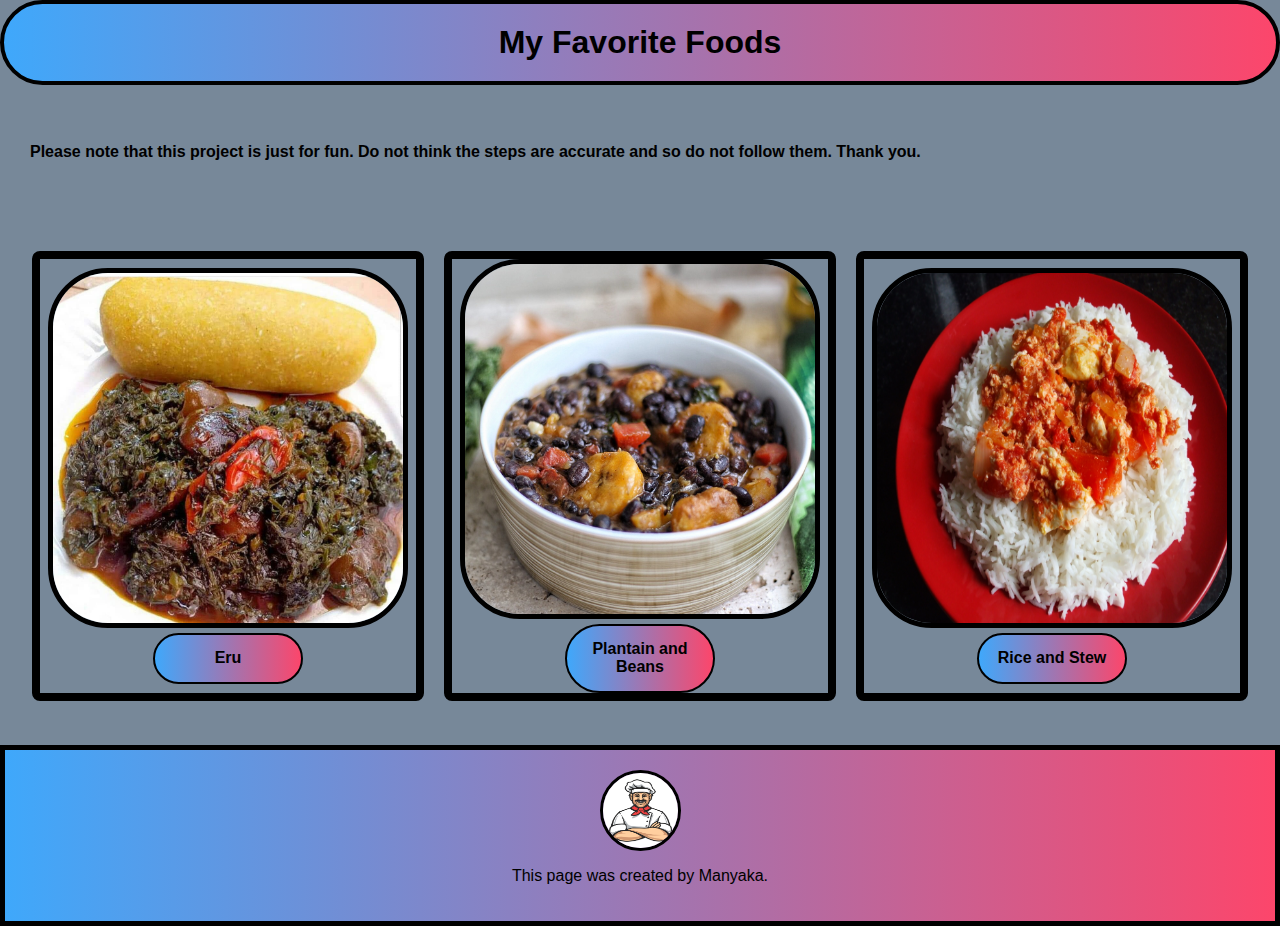
<file: index.html>
<!DOCTYPE html>
<html lang="en">

<head>
    <meta charset="UTF-8">
    <meta http-equiv="X-UA-Compatible" content="IE=edge">
    <meta name="viewport" content="width=device-width, initial-scale=1.0">
    <title>Odin Project Recipes</title>
    <!-- linking the style sheet to the recipe page -->
    <link rel="stylesheet" href="styles.css" />
</head>

<body>

    <h1 class="topic">My Favorite Foods</h1>

    <p class="first-line">Please note that this project is just for fun. Do not think the steps are accurate and so do
        not follow them. Thank you.</p>
    <div class="food">

        <div class="item">
            <a href="./recipes/eru.html" target="_blank" rel="noopener noreferrer"><img src="images/eru.jpg"
                    alt="Picture of a plate of eru" class="picture"></a>
            <div class="button">
                <button>
                    <p><a href="./recipes/eru.html" target="_blank" rel="noopener noreferrer">Eru</a></p>
                </button>
            </div>
        </div>

        <div class="item">
            <a href="./recipes/plantainandbeans.html" target="_blank" rel="noopener noreferrer"><img
                    src="images/plantain.jpeg" alt="Picture of a plate of plantain and beans" class="picture"></a>
            <div class="button">
                <button>
                    <p><a href="./recipes/plantainandbeans.html" target="_blank" rel="noopener noreferrer">Plantain and
                            Beans</a></p>
                </button>
            </div>
        </div>

        <div class="item">
            <a href="./recipes/riceandstew.html" target="_blank" rel="noopener noreferrer"><img
                    src="images/riceandstew.webp" alt="Picture of a plate of Rice and Stew" class="picture"></a>
            <div class="button">
                <button>
                    <p><a href="./recipes/riceandstew.html" target="_blank" rel="noopener noreferrer">Rice and Stew</a>
                    </p>
                </button>
            </div>
        </div>

    </div>
    <footer>
        <img src="images/chef.jpeg" alt="Picture of a chef" class="picture2">
        <p class="last-line">This page was created by Manyaka. </p>
    </footer>
</body>

</html>
</file>
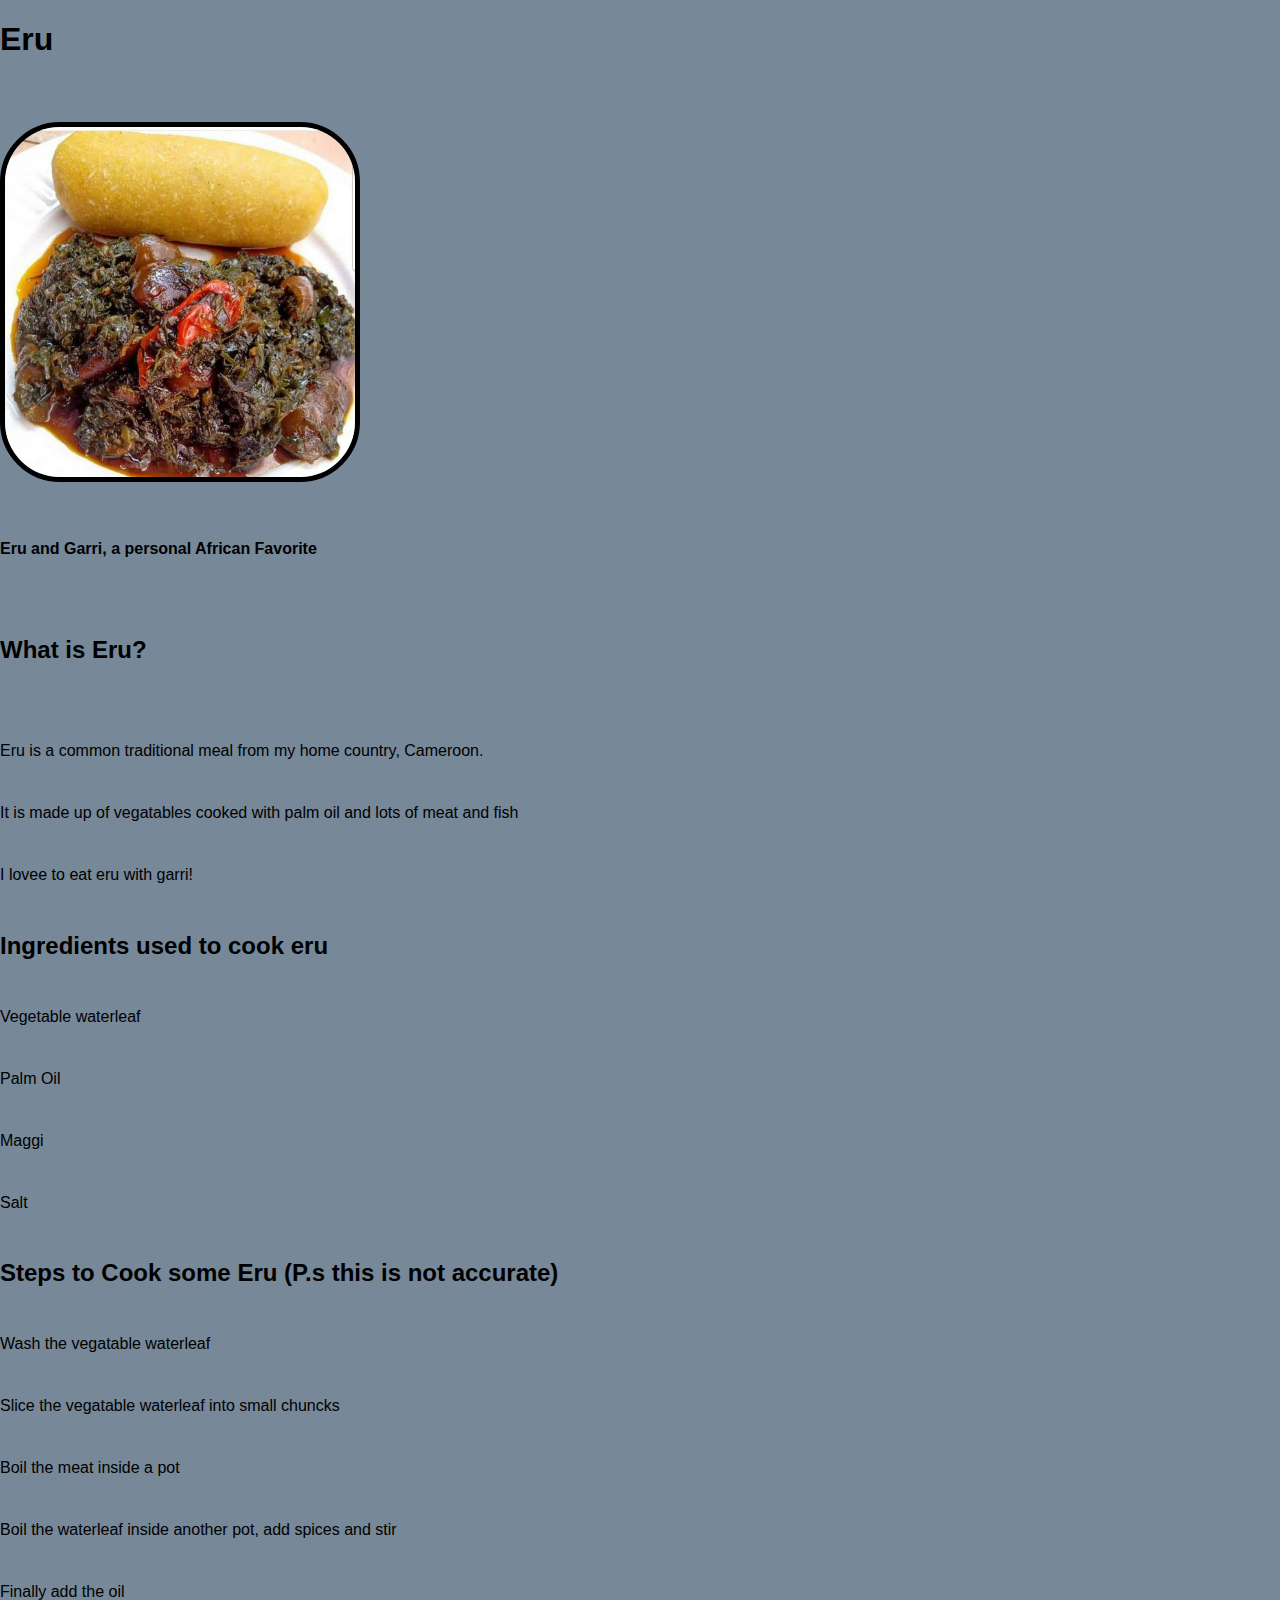
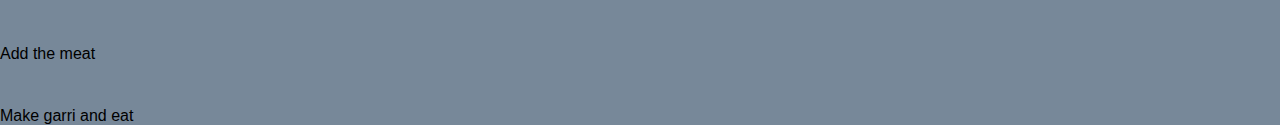
<file: recipes/eru.html>
<!DOCTYPE html>
<html lang="en">

<head>
    <meta charset="UTF-8">
    <meta http-equiv="X-UA-Compatible" content="IE=edge">
    <meta name="viewport" content="width=device-width, initial-scale=1.0">
    <title>Eru recipe</title>
    <!-- linking the style sheet to the recipe page -->
    <link rel="stylesheet" href="../styles.css" />
</head>

<body>
    <h1>Eru</h1>
    <br>
    <img src="../images/eru.jpg" alt="Picture of a plate of eru" class="picture">
    <br>
    <p><b>Eru and Garri, a personal African Favorite</b></p>
    <br>
    <!-- Brief description of eru -->
    <h2>What is Eru?</h2>
    <br>
    <p>Eru is a common traditional meal from my home country, Cameroon.</p>
    <p>It is made up of vegatables cooked with palm oil and lots of meat and fish</p>
    <p>I lovee to eat eru with garri!</p>
    <!-- Ingredients used to cook eru -->
    <h2>Ingredients used to cook eru</h2>
    
        <p>Vegetable waterleaf</p>
        <p>Palm Oil</p>
        <p>Maggi</p>
        <p>Salt</p>
    
    <!-- Steps to cook Eru -->
    <h2>Steps to Cook some Eru (P.s this is not accurate)</h2>
        <p>Wash the vegatable waterleaf</p>
        <p>Slice the vegatable waterleaf into small chuncks</p>
        <p>Boil the meat inside a pot</p>
        <p>Boil the waterleaf inside another pot, add spices and stir</p>
        <p>Finally add the oil</p>
        <p>Add the meat</p>
        <p>Make garri and eat</p>
    
</body>

</html>
</file>
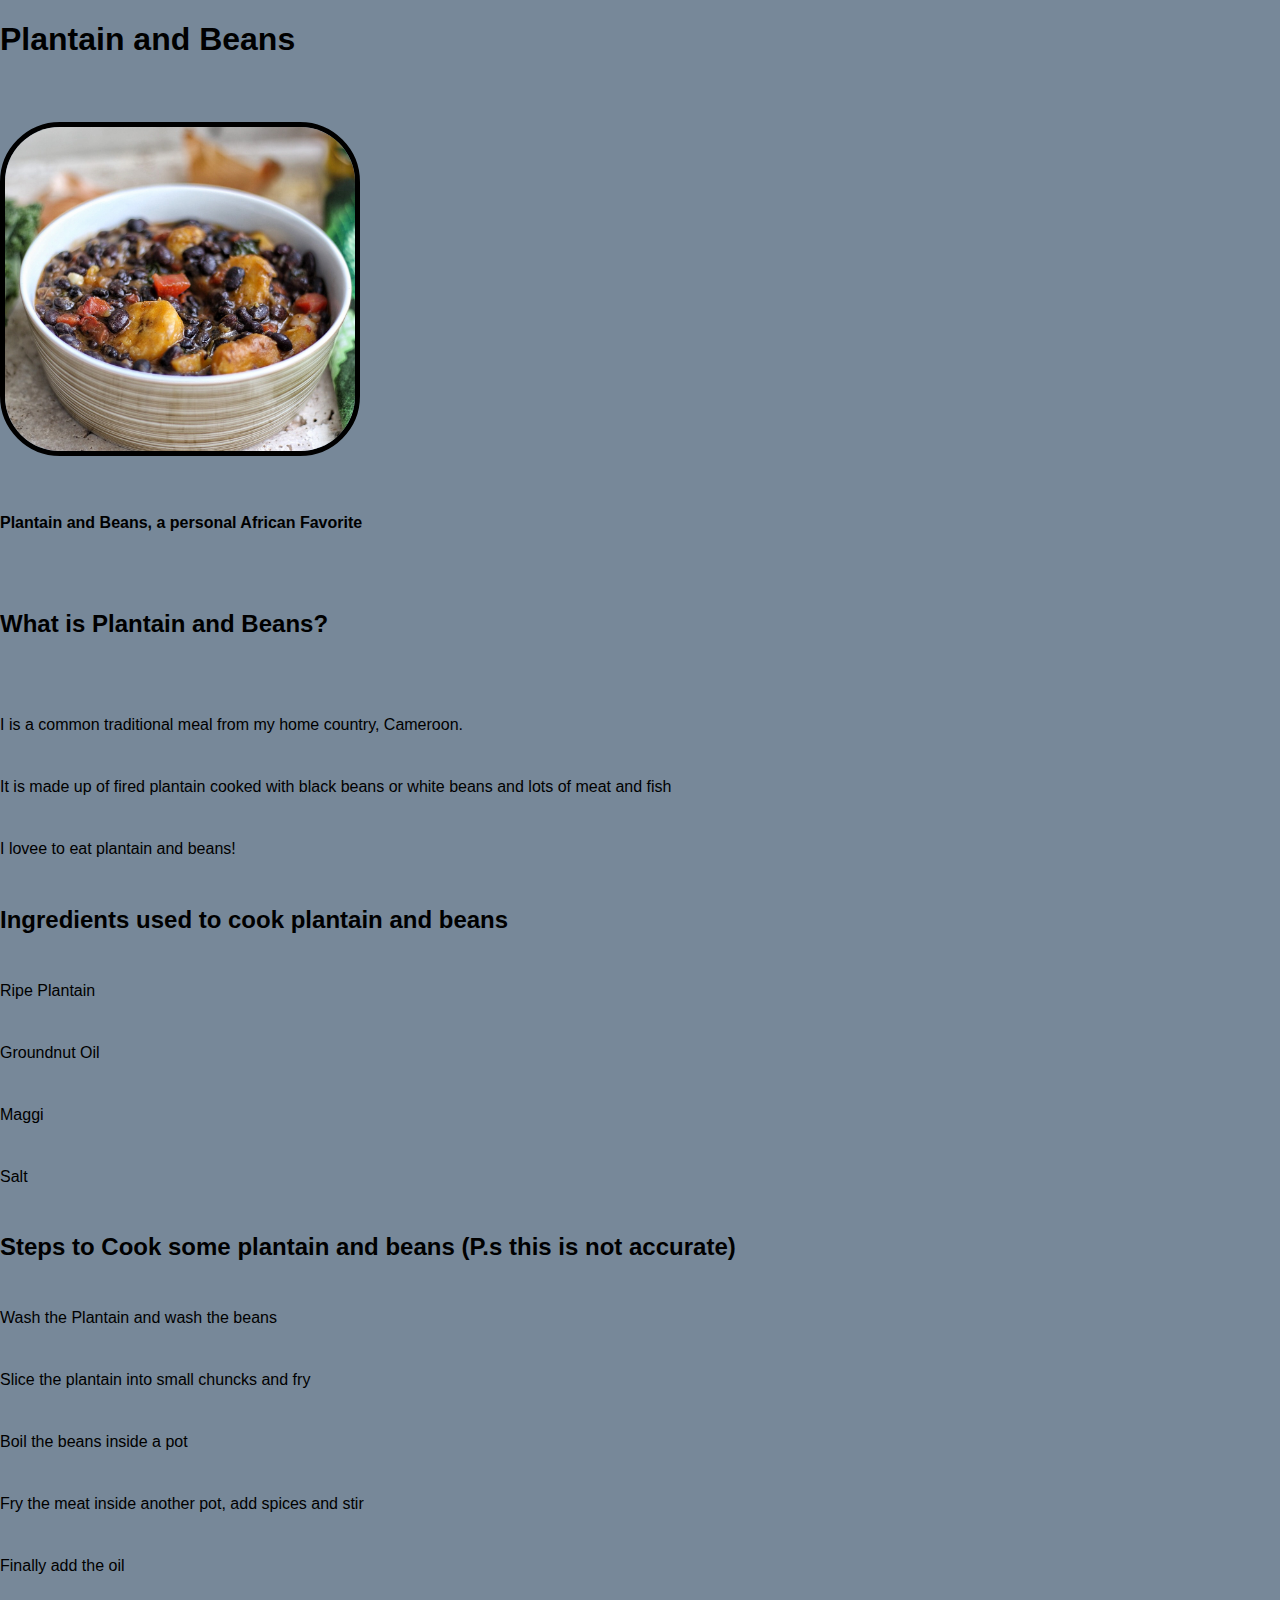
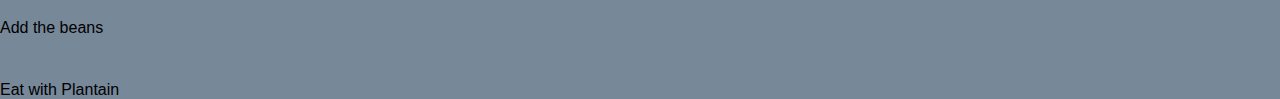
<file: recipes/plantainandbeans.html>
<!DOCTYPE html>
<html lang="en">

<head>
    <meta charset="UTF-8">
    <meta http-equiv="X-UA-Compatible" content="IE=edge">
    <meta name="viewport" content="width=device-width, initial-scale=1.0">
    <title>Plantain and Beans recipe</title>
    <!-- linking the style sheet to the recipe page -->
    <link rel="stylesheet" href="../styles.css" />
</head>

<body>
    <h1>Plantain and Beans</h1>
    <br>
    <img src="../images/plantain.jpeg" alt="Picture of a plate of plantain and beans" class="picture">
    <br>
    <p><b>Plantain and Beans, a personal African Favorite</b></p>
    <br>
    <!-- Brief description of plantain and beans
     -->
    <h2>What is Plantain and Beans?</h2>
    <br>
    <p>I is a common traditional meal from my home country, Cameroon.</p>
    <p>It is made up of fired plantain cooked with black beans or white beans and lots of meat and fish</p>
    <p>I lovee to eat plantain and beans!</p>
    <!-- Ingredients used to cook plantain and beans
     -->
    <h2>Ingredients used to cook plantain and beans

    </h2>
    
        <p>Ripe Plantain</p>
        <p>Groundnut Oil</p>
        <p>Maggi</p>
        <p>Salt</p>
    
    <!-- Steps to cook plantain and beans
     -->
    <h2>Steps to Cook some plantain and beans
        (P.s this is not accurate)</h2>
    
        <p>Wash the Plantain and wash the beans</p>
        <p>Slice the plantain into small chuncks and fry</p>
        <p>Boil the beans inside a pot</p>
        <p>Fry the meat inside another pot, add spices and stir</p>
        <p>Finally add the oil</p>
        <p>Add the beans</p>
        <p>Eat with Plantain</p>
    
</body>

</html>
</file>
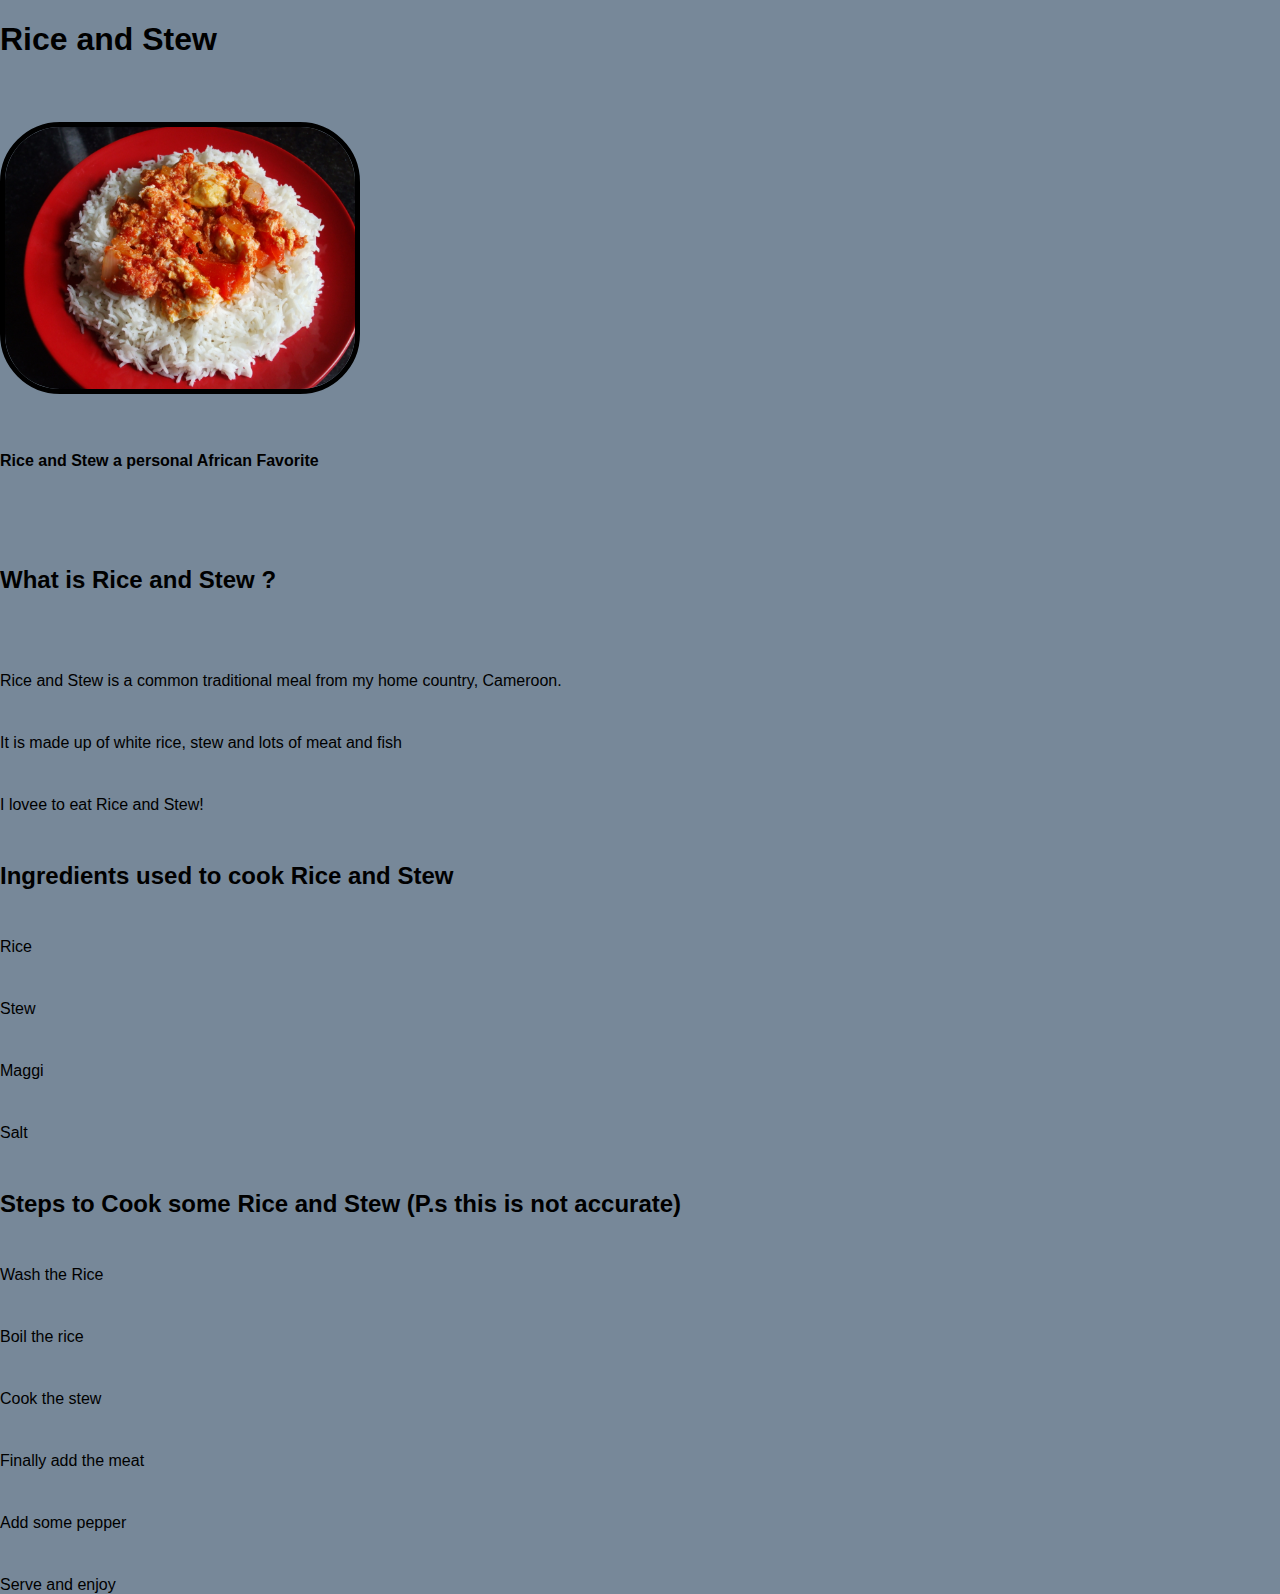
<file: recipes/riceandstew.html>
<!DOCTYPE html>
<html lang="en">

<head>
    <meta charset="UTF-8">
    <meta http-equiv="X-UA-Compatible" content="IE=edge">
    <meta name="viewport" content="width=device-width, initial-scale=1.0">
    <title>Rice and Stewrecipe</title>
    <!-- linking the style sheet to the recipe page -->
    <link rel="stylesheet" href="../styles.css" />
</head>

<body>
    <h1>Rice and Stew

    </h1>
    <br>
    <img src="../images/riceandstew.webp" alt="Picture of a plate of Rice and Stew" class="picture">
    <br>
    <p><b>Rice and Stew a personal African Favorite</b></p>
    <br><br>
    <!-- Brief description of Rice and Stew
     -->
    <h2>What is Rice and Stew
        ?</h2>
    <br>
    <p>Rice and Stew
        is a common traditional meal from my home country, Cameroon.</p>
    <p>It is made up of white rice, stew and lots of meat and fish</p>
    <p>I lovee to eat Rice and Stew!</p>
    <!-- Ingredients used to cook Rice and Stew
     -->
    <h2>Ingredients used to cook Rice and Stew

    </h2>
    
        <p>Rice</p>
        
        <p>Stew</p>
        
        <p>Maggi</p>
        
        <p>Salt</p>
        
    
    <!-- Steps to cook Rice and Stew
     -->
    <h2>Steps to Cook some Rice and Stew
        (P.s this is not accurate)</h2>
    
        <p>Wash the Rice</p>
        
        <p>Boil the rice</p>
        
        <p>Cook the stew</p>
        
        <p>Finally add the meat</p>
        
        <p>Add some pepper</p>
        
        <p>Serve and enjoy</p>
        
    
</body>

</html>
</file>
<file: styles.css>
body {
  font-family: Arial, Helvetica, sans-serif;
  background-color: lightslategray;
  margin: 0;
  display: flex;
  flex-direction: column;
  justify-content: space-between;
  gap: 12px;
  height: 100vh; /* adjust the height to be 100% browser ehight */
}

.topic {
  text-align: center;
  background: rgb(63, 168, 251);
  background: linear-gradient(
    90deg,
    rgba(63, 168, 251, 1) 0%,
    rgba(252, 70, 107, 1) 100%
  );
  margin: 0;
  padding: 20px;
  border: 4px solid black;
  border-radius: 100px;
}

.first-line {
  font-weight: 800;
  text-align: left;
  padding: 30px;
}

.picture {
  width: 350px;
  height: 350px;
  border: 5px solid black;
  border-radius: 60px;
}

.food {
  flex: 1;
  display: flex;
  flex-direction: row;
  justify-content: center;
  flex-wrap: wrap;
  padding: 32px;
  gap: 20px;
  margin: 0;
}

.item {
  flex: 1;
  display: flex;
  flex-direction: column;
  justify-content: center;
  text-align: center;
  flex-wrap: wrap;

  border: 8px solid black;
  border-radius: 8px;
}

a {
  text-decoration: none;
  color: black;
  font-weight: 800;
  font-size: larger;
}

footer {
  background: rgb(63, 168, 251);
  background: linear-gradient(
    90deg,
    rgba(63, 168, 251, 1) 0%,
    rgba(252, 70, 107, 1) 100%
  );
  padding: 20px;
  display: flex;
  justify-content: center;
  flex-direction: column;
  align-items: center;

  border: 5px solid;
}

.picture2 {
  width: 75px;
  height: 75px;
  border: 3px solid black;
  border-radius: 200px;
}

button {
  border: 2px solid black;
  border-radius: 100px;
  background: rgb(63, 168, 251);
  background: linear-gradient(
    90deg,
    rgba(63, 168, 251, 1) 0%,
    rgba(252, 70, 107, 1) 100%
  );
  width: 150px;
}
</file>
